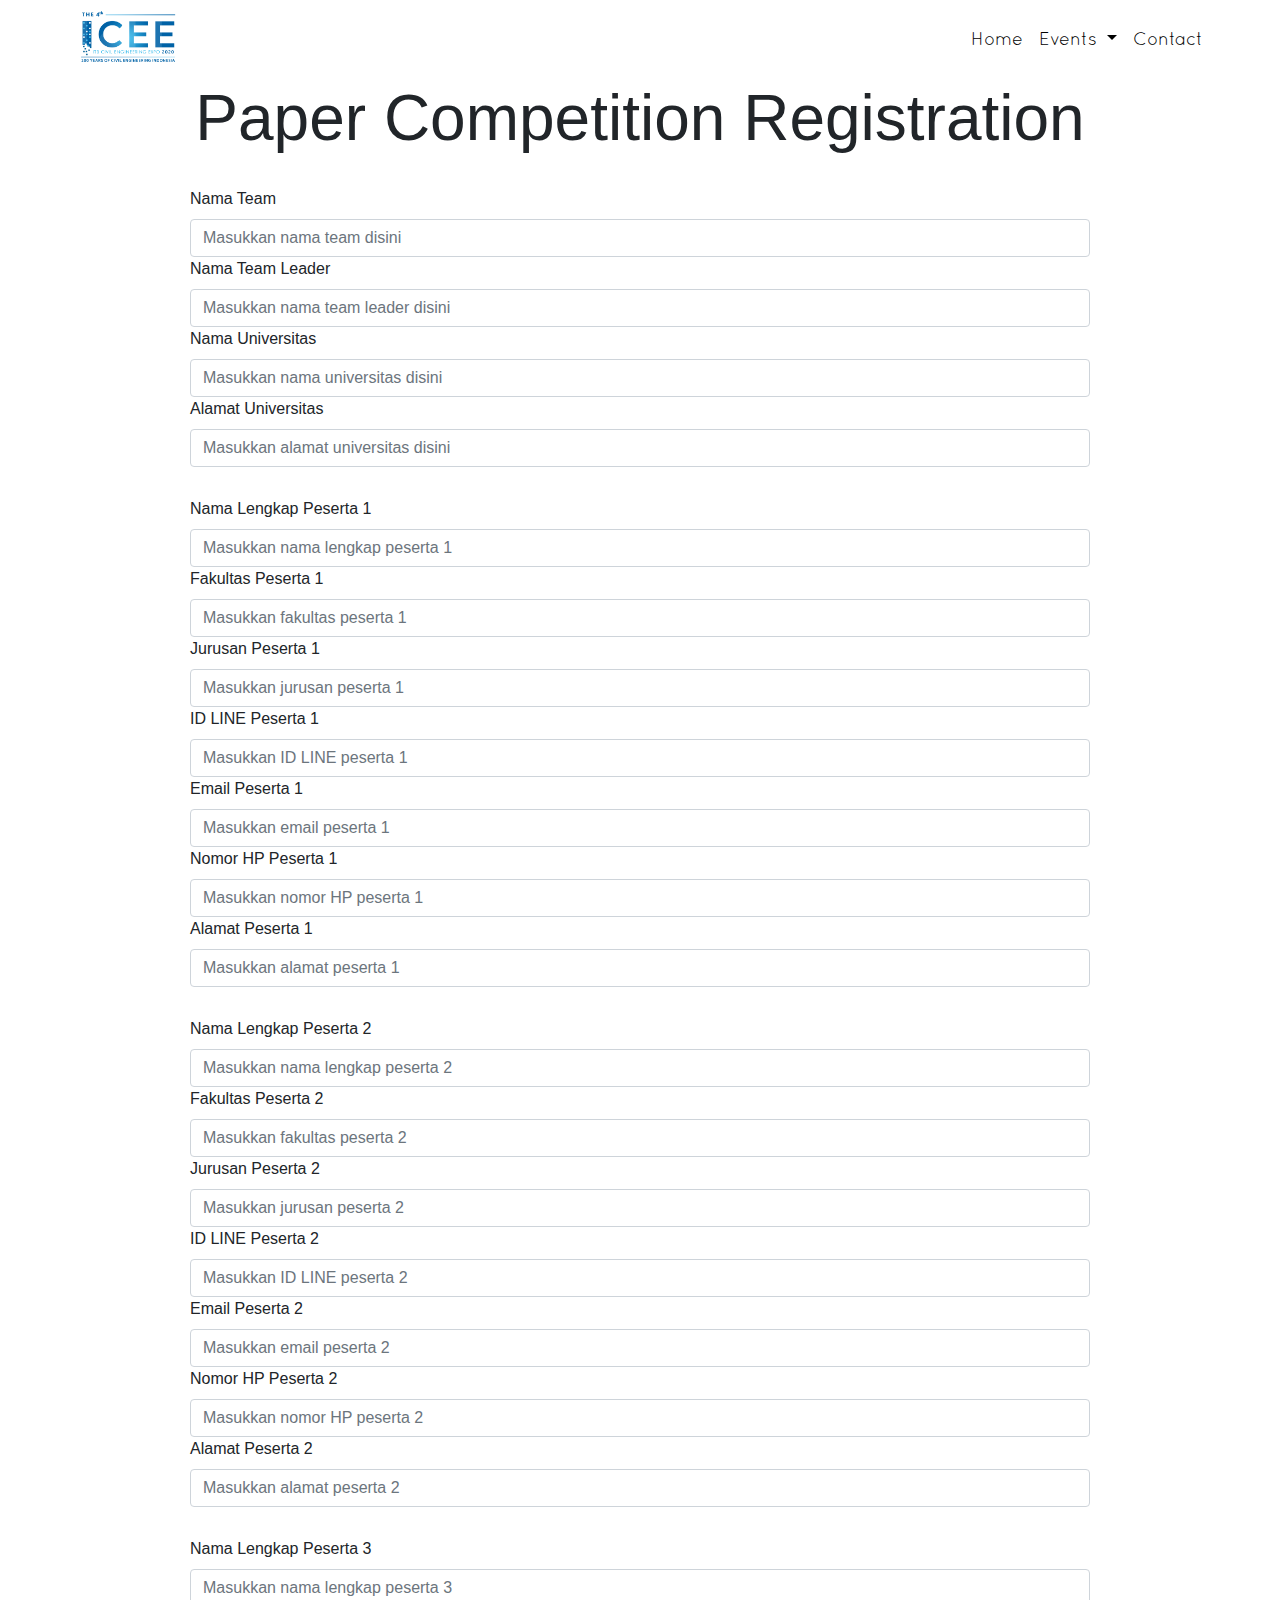
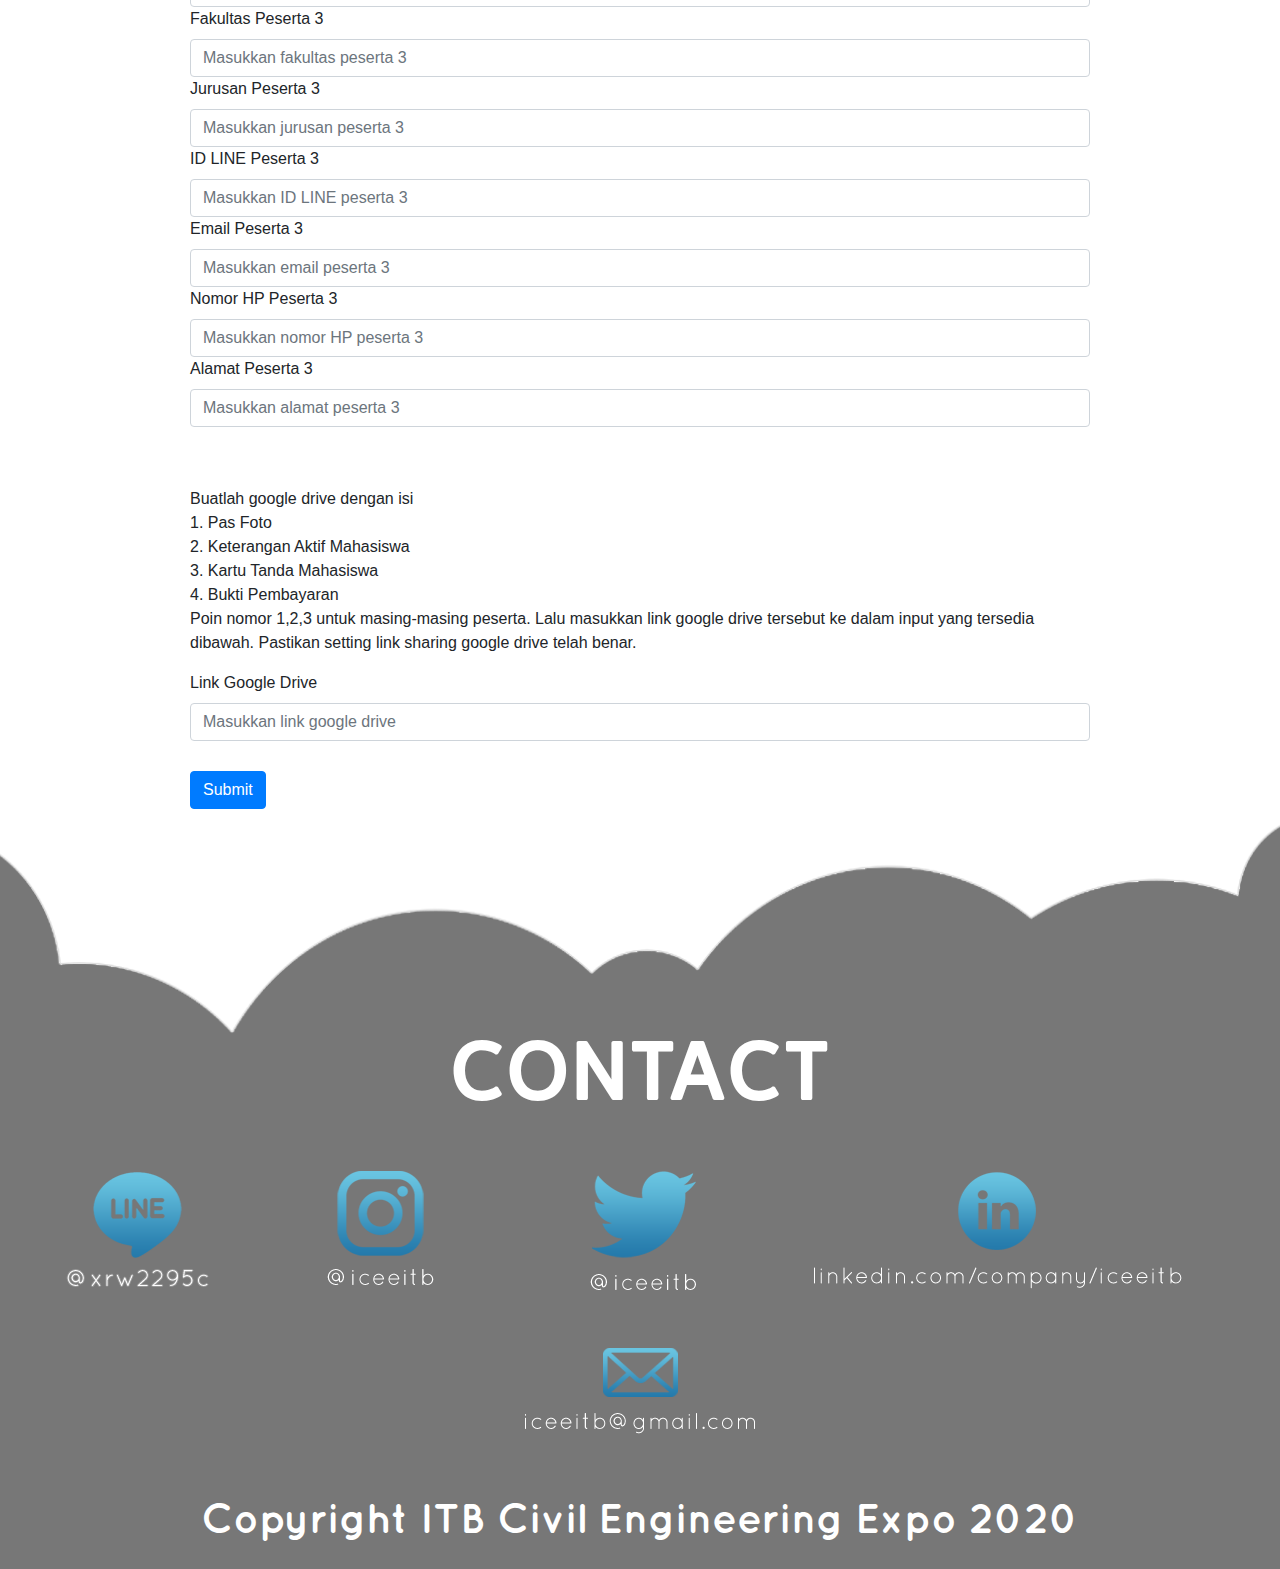
<file: register-paper.html>
<!DOCTYPE html>
<html lang="en">
<head>
    <meta charset="UTF-8">
    <meta name="viewport" content="width=device-width, initial-scale=1, shrink-to-fit=no">
    <title>Register Paper Competition</title>
    <link rel="apple-touch-icon" sizes="180x180" href="apple-touch-icon.png">
    <link rel="icon" type="image/png" sizes="32x32" href="favicon-32x32.png">
    <link rel="icon" type="image/png" sizes="16x16" href="favicon-16x16.png">
    <link rel="manifest" href="site.webmanifest">
    <link rel="stylesheet" href="bootstrap/css/bootstrap.css">
    <link rel="stylesheet" href="style/main.css">
</head>
<body>

<header>
    <nav class=" fixed-top navbar navbar-expand-md navbar-light bg-white">
        <a class="navbar-brand header-logo" href="#" style="margin-left:5%;">
            <img class="img-fluid" src="img/logo-icee.png">
        </a>
        <button class="navbar-toggler" type="button" data-toggle="collapse" data-target="#navbarSupportedContent" aria-controls="navbarSupportedContent" aria-expanded="false" aria-label="Toggle navigation">
            <span class="navbar-toggler-icon"></span>
        </button>

        <div class="collapse navbar-collapse" id="navbarSupportedContent">
            <ul class="navbar-nav ml-auto" style="margin-right:5%">
                <li class="nav-item">
                    <a class="nav-link" href="index.html" id="home-nav">Home</a>
                </li>
                <li class="nav-item dropdown">
                    <a id="event-nav" class="nav-link dropdown-toggle" href="#" id="navbarDropdown" role="button" data-toggle="dropdown" aria-haspopup="true" aria-expanded="false">
                        Events
                    </a>
                    <div class="dropdown-menu" aria-labelledby="navbarDropdown">
                        <a class="dropdown-item" href="expo.html">Expo & Exhibition</a>
                        <div class="dropdown-divider"></div>
                        <a class="dropdown-item" href="seminar.html">Seminar Nasional</a>
                        <div class="dropdown-divider"></div>
                        <a class="dropdown-item" href="konferensi.html">Konferensi Mahasiswa</a>
                        <div class="dropdown-divider"></div>
                        <a class="dropdown-item" href="kompetisi.html">Kompetisi</a>
                    </div>
                </li>
                <li class="nav-item">
                    <a class="nav-link" href="#contact" id="contact-nav">Contact</a>
                </li>
            </ul>
        </div>
    </nav>
</header>

<main class="mtop">
<div class="space"></div>
<h1 class="form-title"> Paper Competition Registration </h1>
<div class="small-space"></div>
<form class="form-container" id="test-form">
    <div>
        <label>Nama Team</label>
        <input type="text" name="nama_team" class="form-control" placeholder="Masukkan nama team disini">
    </div>
    <div>
        <label>Nama Team Leader</label>
        <input type="text" name="nama_team_leader" class="form-control" placeholder="Masukkan nama team leader disini">
    </div>
    <div>
        <label>Nama Universitas</label>
        <input type="text" name="nama_universitas"class="form-control" placeholder="Masukkan nama universitas disini">
    </div>
    <div>
        <label>Alamat Universitas</label>
        <input type="text" name="alamat_universitas"class="form-control" placeholder="Masukkan alamat universitas disini">
    </div>
    <div class="small-space"></div>
    <div>
        <label>Nama Lengkap Peserta 1</label>
        <input type="text" name="nama_lengkap_p1"class="form-control" placeholder="Masukkan nama lengkap peserta 1">
    </div>
    <div>
        <label>Fakultas Peserta 1</label>
        <input type="text" name="fakultas_p1"class="form-control" placeholder="Masukkan fakultas peserta 1">
    </div>
    <div>
        <label>Jurusan Peserta 1</label>
        <input type="text" name="jurusan_p1" class="form-control" placeholder="Masukkan jurusan peserta 1">
    </div>
    <div>
        <label>ID LINE Peserta 1</label>
        <input type="text" name="id_line_p1"class="form-control" placeholder="Masukkan ID LINE peserta 1">
    </div>
    <div>
        <label>Email Peserta 1</label>
        <input type="text" name="email_p1" class="form-control" placeholder="Masukkan email peserta 1">
    </div>
    <div>
        <label>Nomor HP Peserta 1</label>
        <input type="text" name="no_hp_p1"class="form-control" placeholder="Masukkan nomor HP peserta 1">
    </div>
    <div>
        <label>Alamat Peserta 1</label>
        <input type="text" name="alamat_p1"class="form-control" placeholder="Masukkan alamat peserta 1">
    </div>
    <div class="small-space"></div>

    <div>
        <label>Nama Lengkap Peserta 2</label>
        <input type="text" name="nama_lengkap_p2"class="form-control" placeholder="Masukkan nama lengkap peserta 2">
    </div>
    <div>
        <label>Fakultas Peserta 2</label>
        <input type="text" name="fakultas_p2"class="form-control" placeholder="Masukkan fakultas peserta 2">
    </div>
    <div>
        <label>Jurusan Peserta 2</label>
        <input type="text" name="jurusan_p2" class="form-control" placeholder="Masukkan jurusan peserta 2">
    </div>
    <div>
        <label>ID LINE Peserta 2</label>
        <input type="text" name="id_line_p2"class="form-control" placeholder="Masukkan ID LINE peserta 2">
    </div>
    <div>
        <label>Email Peserta 2</label>
        <input type="text" name="email_p2" class="form-control" placeholder="Masukkan email peserta 2">
    </div>
    <div>
        <label>Nomor HP Peserta 2</label>
        <input type="text" name="no_hp_p2"class="form-control" placeholder="Masukkan nomor HP peserta 2">
    </div>
    <div>
        <label>Alamat Peserta 2</label>
        <input type="text" name="alamat_p2"class="form-control" placeholder="Masukkan alamat peserta 2">
    </div>
    <div class="small-space"></div>
    <div>
        <label>Nama Lengkap Peserta 3</label>
        <input type="text" name="nama_lengkap_p3"class="form-control" placeholder="Masukkan nama lengkap peserta 3">
    </div>
    <div>
        <label>Fakultas Peserta 3</label>
        <input type="text" name="fakultas_p3"class="form-control" placeholder="Masukkan fakultas peserta 3">
    </div>
    <div>
        <label>Jurusan Peserta 3</label>
        <input type="text" name="jurusan_p3" class="form-control" placeholder="Masukkan jurusan peserta 3">
    </div>
    <div>
        <label>ID LINE Peserta 3</label>
        <input type="text" name="id_line_p3"class="form-control" placeholder="Masukkan ID LINE peserta 3">
    </div>
    <div>
        <label>Email Peserta 3</label>
        <input type="text" name="email_p3" class="form-control" placeholder="Masukkan email peserta 3">
    </div>
    <div>
        <label>Nomor HP Peserta 3</label>
        <input type="text" name="no_hp_p3"class="form-control" placeholder="Masukkan nomor HP peserta 3">
    </div>
    <div>
        <label>Alamat Peserta 3</label>
        <input type="text" name="alamat_p3"class="form-control" placeholder="Masukkan alamat peserta 3">
    </div>
    <div class="space"></div>
    <div>
        <p class="gdrive-exp">Buatlah google drive dengan isi<br>
            1. Pas Foto<br>
            2. Keterangan Aktif Mahasiswa<br>
            3. Kartu Tanda Mahasiswa<br>
            4. Bukti Pembayaran<br>
            Poin nomor 1,2,3 untuk masing-masing peserta. Lalu masukkan link google drive tersebut ke dalam input yang tersedia dibawah. Pastikan
            setting link sharing google drive telah benar.
        </p>
    </div>
    <div>
        <label>Link Google Drive</label>
        <input type="text" name="link_google_drive" class="form-control" placeholder="Masukkan link google drive">
    </div>



    <!--
    <div class="form-group">
        <label>Nama Lengkap Peserta</label>
        <input type="text" name="nama-lengkap-p1" class="form-control" aria-describedby="emailHelp" placeholder="Masukkan nama team disini">
    </div>
    <div class="form-group">
        <label>Fakultas</label>
        <input type="text" name="fakultas-p1" class="form-control" aria-describedby="emailHelp" placeholder="Masukkan nama team disini">
    </div>
    <div class="form-group">
        <label>Jurusan</label>
        <input type="text" name="jurusan-p1" class="form-control" aria-describedby="emailHelp" placeholder="Masukkan nama team disini">
    </div>
    <div class="form-group">
        <label>ID LINE</label>
        <input type="text" name="id-line-p1" class="form-control" aria-describedby="emailHelp" placeholder="Masukkan nama team disini">
    </div>
    <div class="form-group">
        <label>Email</label>
        <input type="email" name="email-p1" class="form-control" aria-describedby="emailHelp" placeholder="Masukkan nama team disini">
    </div>
    <div class="form-group">
        <label>Nomor HP</label>
        <input type="text" name="nomor-hp-p1" class="form-control" aria-describedby="emailHelp" placeholder="Masukkan nama team disini">
    </div>
    <div class="form-group">
        <label>Alamat Peserta</label>
        <input type="text" name="alamat-p1" class="form-control" aria-describedby="emailHelp" placeholder="Masukkan nama team disini">
    </div>
    <div class="form-group">
        <label>Kartu Tanda Mahasiswa</label>
        <input type="file" name="ktm-p1" class="form-control-file">
    </div>
    <div class="form-group">
        <label>Keterangan Aktif Mahasiswa</label>
        <input type="file" name="kam-p1" class="form-control-file">
    </div>
    <div class="form-group">
        <label>Pas Foto</label>
        <input type="file" name="pas-foto-p1" class="form-control-file">
    </div>


    <div class="small-space"></div>
    <div class="form-group">
        <label>Nama Lengkap Peserta</label>
        <input type="text" name="nama-lengkap-p2" class="form-control" aria-describedby="emailHelp" placeholder="Masukkan nama team disini">
    </div>
    <div class="form-group">
        <label>Fakultas</label>
        <input type="text" name="fakultas-p2" class="form-control" aria-describedby="emailHelp" placeholder="Masukkan nama team disini">
    </div>
    <div class="form-group">
        <label>Jurusan</label>
        <input type="text" name="jurusan-p2" class="form-control" aria-describedby="emailHelp" placeholder="Masukkan nama team disini">
    </div>
    <div class="form-group">
        <label>ID LINE</label>
        <input type="text" name="id-line-p2" class="form-control" aria-describedby="emailHelp" placeholder="Masukkan nama team disini">
    </div>
    <div class="form-group">
        <label>Email</label>
        <input type="email" name="email-p2" class="form-control" aria-describedby="emailHelp" placeholder="Masukkan nama team disini">
    </div>
    <div class="form-group">
        <label>Nomor HP</label>
        <input type="text" name="nomor-hp-p2" class="form-control" aria-describedby="emailHelp" placeholder="Masukkan nama team disini">
    </div>
    <div class="form-group">
        <label>Alamat Peserta</label>
        <input type="text" name="alamat-p2" class="form-control" aria-describedby="emailHelp" placeholder="Masukkan nama team disini">
    </div>
    <div class="form-group">
        <label>Kartu Tanda Mahasiswa</label>
        <input type="file" name="ktm-p2" class="form-control-file">
    </div>
    <div class="form-group">
        <label>Keterangan Aktif Mahasiswa</label>
        <input type="file" name="kam-p2" class="form-control-file">
    </div>
    <div class="form-group">
        <label>Pas Foto</label>
        <input type="file" name="pas-foto-p2" class="form-control-file">
    </div>

    <div class="small-space"></div>
    <div class="form-group">
        <label>Nama Lengkap Peserta</label>
        <input type="text" name="nama-lengkap-p3" class="form-control" aria-describedby="emailHelp" placeholder="Masukkan nama team disini">
    </div>
    <div class="form-group">
        <label>Fakultas</label>
        <input type="text" name="fakultas-p3" class="form-control" aria-describedby="emailHelp" placeholder="Masukkan nama team disini">
    </div>
    <div class="form-group">
        <label>Jurusan</label>
        <input type="text" name="jurusan-p3" class="form-control" aria-describedby="emailHelp" placeholder="Masukkan nama team disini">
    </div>
    <div class="form-group">
        <label>ID LINE</label>
        <input type="text" name="id-line-p3" class="form-control" aria-describedby="emailHelp" placeholder="Masukkan nama team disini">
    </div>
    <div class="form-group">
        <label>Email</label>
        <input type="email" name="email-p3" class="form-control" aria-describedby="emailHelp" placeholder="Masukkan nama team disini">
    </div>
    <div class="form-group">
        <label>Nomor HP</label>
        <input type="text" name="nomor-hp-p3" class="form-control" aria-describedby="emailHelp" placeholder="Masukkan nama team disini">
    </div>
    <div class="form-group">
        <label>Alamat Peserta</label>
        <input type="text" name="alamat-p3" class="form-control" aria-describedby="emailHelp" placeholder="Masukkan nama team disini">
    </div>
    <!--
        <div class="form-group">
            <label>Kartu Tanda Mahasiswa</label>
            <input type="file" name="ktm-p3" class="form-control-file">
        </div>
        <div class="form-group">
            <label>Keterangan Aktif Mahasiswa</label>
            <input type="file" name="kam-p3" class="form-control-file">
        </div>
        <div class="form-group">
            <label>Pas Foto</label>
            <input type="file" name="pas-foto-p3" class="form-control-file">
        </div>
    -->
    <!--
    <div class="form-group">
        <label>Bukti Pembayaran</label>
        <input type="file" name="bukti-pembayaran" class="form-control-file">
    </div>
    -->


<div class="small-space"></div>
    <div>
        <button type="submit" id="submit-form" class="submit-button btn btn-primary">Submit</button>
    </div>
</form>



    <section id="contact" class="contact scroll-animation">
        <div class="container-fluid bg-container">
            <img class="img-fluid-2 bg-img" src="img/contact-black-bg.png">

            <div class=" container-fluid content-container">
                <div class="row justify-content-center contact-title" style="margin-bottom:20px;">
                    <p> CONTACT </p>
                </div>
                <div class="row justify-content-center mbot">
                    <div class="col-2" style="margin-right:50px;">
                        <a href="https://line.me/R/ti/p/%40xrw2295c">
                            <img class=" contact-img img-fluid" src="img/line.png">
                        </a>

                    </div>
                    <div class="col-2" style="margin-right:50px;">
                        <a href="https://www.instagram.com/iceeitb">
                            <img  class=" contact-img img-fluid" src="img/ig.png">
                        </a>
                    </div>
                    <div class="col-2">
                        <a href="https://twitter.com/iceeitb">
                            <img  class="contact-img img-fluid" src="img/twitter.png">
                        </a>
                    </div>
                    <div class="col-4">
                        <a href="https://www.linkedin.com/company/iceeitb">
                            <img  class="contact-img-in img-fluid" src="img/Untitled-3.png">
                        </a>
                    </div>
                </div>
                <div class="row justify-content-center mbot" >
                    <a href="https://mail.google.com/mail/u/0/?view=cm&fs=1&to=iceeitb@gmail.com&tf=1">
                        <img  class="contact-img-mail img-fluid" src="img/mail.png">
                    </a>
                </div>
                <div class="row justify-content-center copyright-title">
                    <p> Copyright ITB Civil Engineering Expo 2020 </p>
                </div>
            </div>
        </div>

    </section>
</main>
<!-- Bootstrap JS -->
<script src="https://code.jquery.com/jquery-3.3.1.slim.min.js" integrity="sha384-q8i/X+965DzO0rT7abK41JStQIAqVgRVzpbzo5smXKp4YfRvH+8abtTE1Pi6jizo" crossorigin="anonymous"></script>
<script src="https://cdnjs.cloudflare.com/ajax/libs/popper.js/1.14.3/umd/popper.min.js" integrity="sha384-ZMP7rVo3mIykV+2+9J3UJ46jBk0WLaUAdn689aCwoqbBJiSnjAK/l8WvCWPIPm49" crossorigin="anonymous"></script>
<script src="https://stackpath.bootstrapcdn.com/bootstrap/4.1.3/js/bootstrap.min.js" integrity="sha384-ChfqqxuZUCnJSK3+MXmPNIyE6ZbWh2IMqE241rYiqJxyMiZ6OW/JmZQ5stwEULTy" crossorigin="anonymous"></script>
<script src="script/scroll-animation-two.js"></script>
<script src="https://stackpath.bootstrapcdn.com/bootstrap/4.1.3/js/bootstrap.min.js" integrity="sha384-ChfqqxuZUCnJSK3+MXmPNIyE6ZbWh2IMqE241rYiqJxyMiZ6OW/JmZQ5stwEULTy" crossorigin="anonymous"></script>

    <script
            src="https://code.jquery.com/jquery-3.4.1.js"
            integrity="sha256-WpOohJOqMqqyKL9FccASB9O0KwACQJpFTUBLTYOVvVU="
            crossorigin="anonymous"></script>

    <script src="script/serialize.js"></script>
<script>
    var $form = $('form#test-form'),
    url = 'https://script.google.com/macros/s/AKfycbz1AjiQgBSCWDK2waoSSjn16wLW1oUDTb6snd7XGmjWYCDi84by/exec'

$('#submit-form').on('click', function(e) {
    e.preventDefault();
    var jqxhr = $.ajax({
        url: url,
        method: "GET",
        dataType: "json",
        data: $form.serializeObject()
    })
    window.alert('Registrasi Berhasil')
    window.location.href = "index.html";
})
</script>
</body>
</html>
</file>
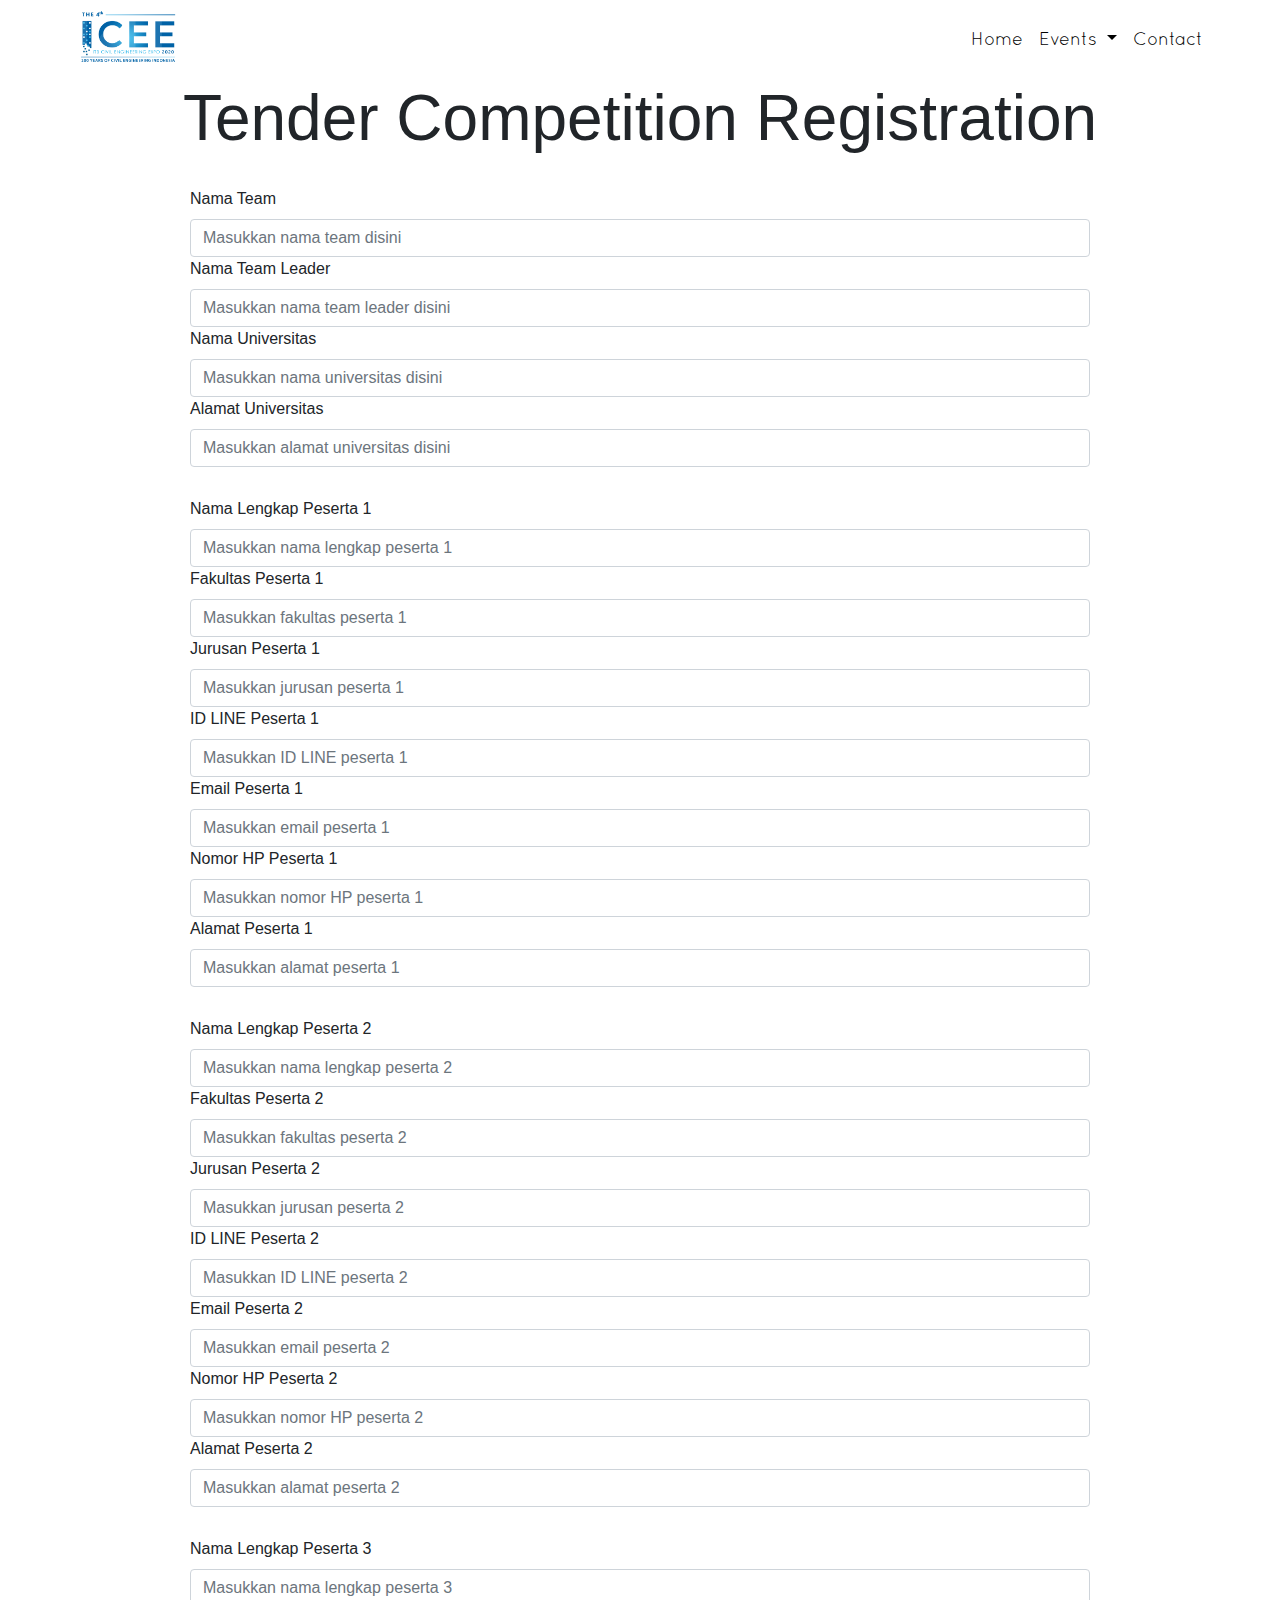
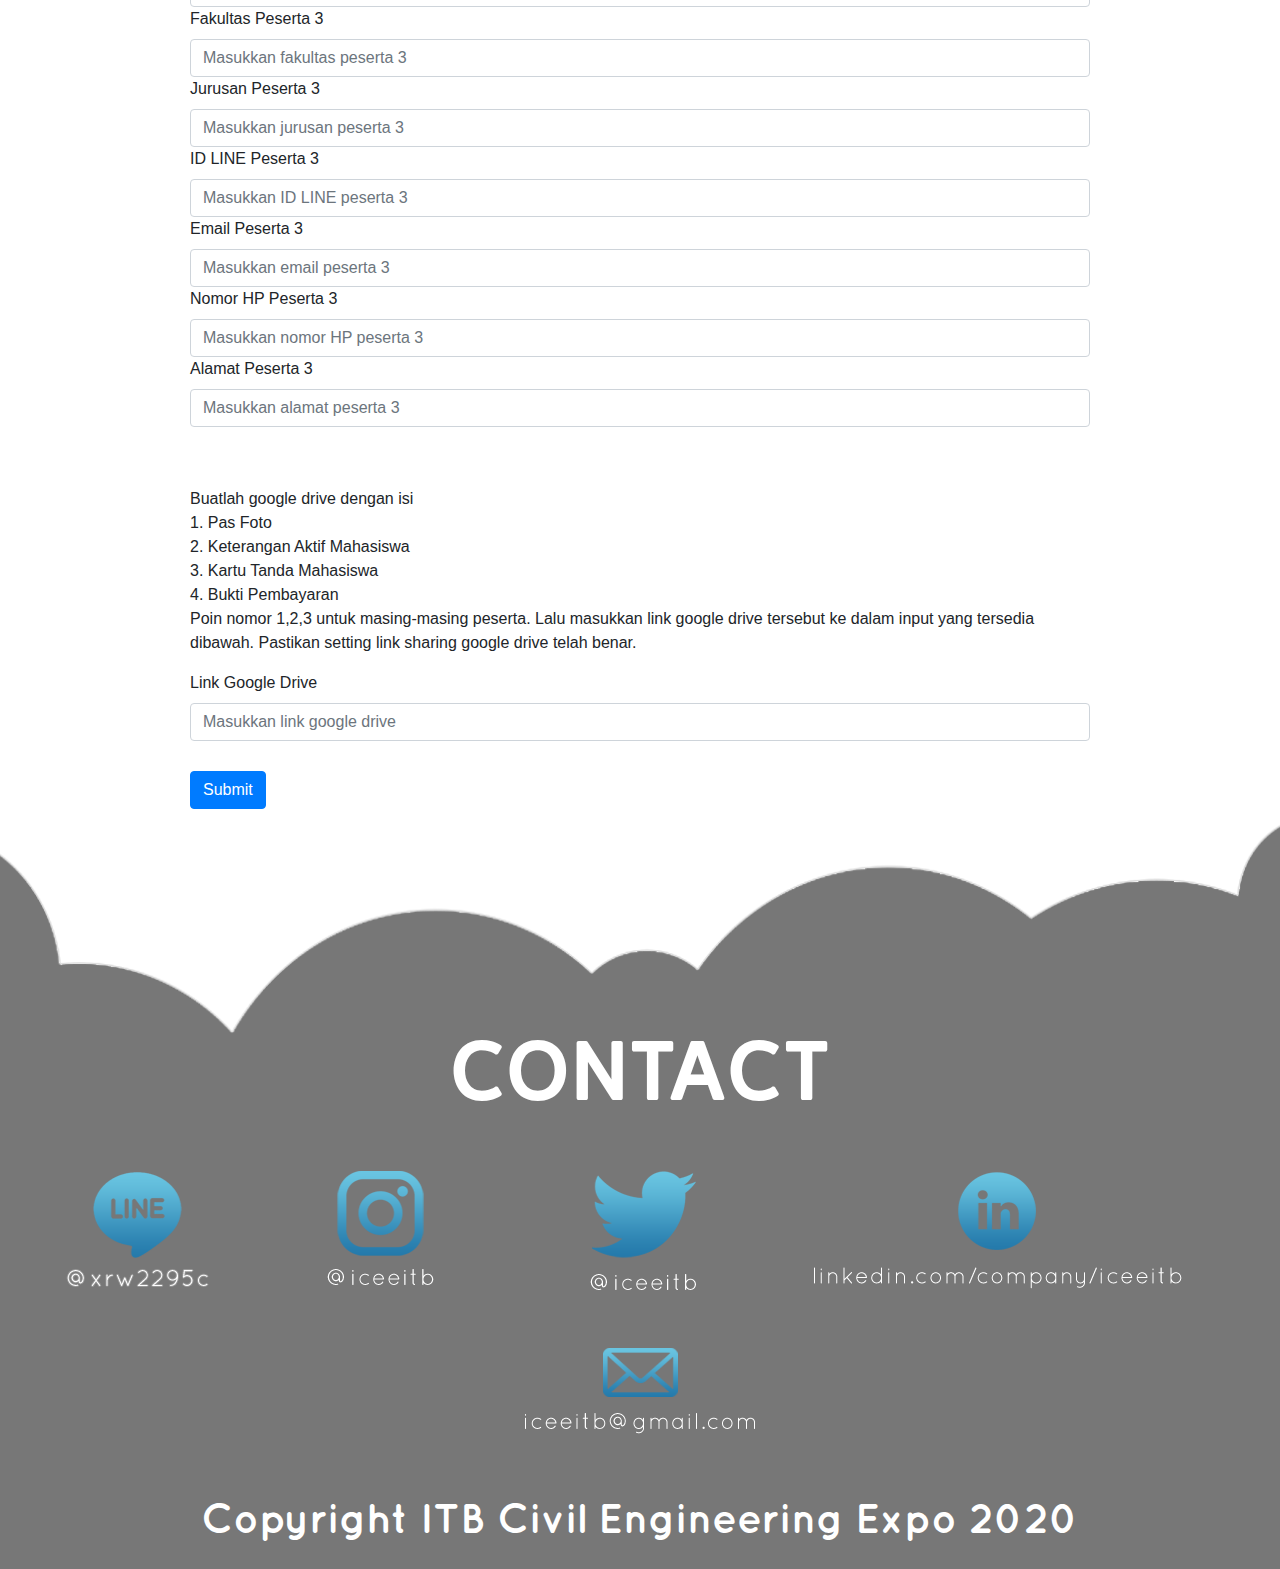
<file: register-tender.html>
<!DOCTYPE html>
<html lang="en">
<head>
    <meta charset="UTF-8">
    <meta name="viewport" content="width=device-width, initial-scale=1, shrink-to-fit=no">
    <title>Register Tender Competition</title>
    <link rel="apple-touch-icon" sizes="180x180" href="apple-touch-icon.png">
    <link rel="icon" type="image/png" sizes="32x32" href="favicon-32x32.png">
    <link rel="icon" type="image/png" sizes="16x16" href="favicon-16x16.png">
    <link rel="manifest" href="site.webmanifest">
    <link rel="stylesheet" href="bootstrap/css/bootstrap.css">
    <link rel="stylesheet" href="style/main.css">
</head>
<body>

<header>
    <nav class=" fixed-top navbar navbar-expand-md navbar-light bg-white">
        <a class="navbar-brand header-logo" href="#" style="margin-left:5%;">
            <img class="img-fluid" src="img/logo-icee.png">
        </a>
        <button class="navbar-toggler" type="button" data-toggle="collapse" data-target="#navbarSupportedContent" aria-controls="navbarSupportedContent" aria-expanded="false" aria-label="Toggle navigation">
            <span class="navbar-toggler-icon"></span>
        </button>

        <div class="collapse navbar-collapse" id="navbarSupportedContent">
            <ul class="navbar-nav ml-auto" style="margin-right:5%">
                <li class="nav-item">
                    <a class="nav-link" href="index.html" id="home-nav">Home</a>
                </li>
                <li class="nav-item dropdown">
                    <a id="event-nav" class="nav-link dropdown-toggle" href="#" id="navbarDropdown" role="button" data-toggle="dropdown" aria-haspopup="true" aria-expanded="false">
                        Events
                    </a>
                    <div class="dropdown-menu" aria-labelledby="navbarDropdown">
                        <a class="dropdown-item" href="expo.html">Expo & Exhibition</a>
                        <div class="dropdown-divider"></div>
                        <a class="dropdown-item" href="seminar.html">Seminar Nasional</a>
                        <div class="dropdown-divider"></div>
                        <a class="dropdown-item" href="konferensi.html">Konferensi Mahasiswa</a>
                        <div class="dropdown-divider"></div>
                        <a class="dropdown-item" href="kompetisi.html">Kompetisi</a>
                    </div>
                </li>
                <li class="nav-item">
                    <a class="nav-link" href="#contact" id="contact-nav">Contact</a>
                </li>
            </ul>
        </div>
    </nav>
</header>

<main class="mtop">
<div class="space"></div>
<h1 class="form-title"> Tender Competition Registration </h1>
<div class="small-space"></div>
<form class="form-container" id="test-form">
    <div>
        <label>Nama Team</label>
        <input type="text" name="nama_team" class="form-control" placeholder="Masukkan nama team disini">
    </div>
    <div>
        <label>Nama Team Leader</label>
        <input type="text" name="nama_team_leader" class="form-control" placeholder="Masukkan nama team leader disini">
    </div>
    <div>
        <label>Nama Universitas</label>
        <input type="text" name="nama_universitas"class="form-control" placeholder="Masukkan nama universitas disini">
    </div>
    <div>
        <label>Alamat Universitas</label>
        <input type="text" name="alamat_universitas"class="form-control" placeholder="Masukkan alamat universitas disini">
    </div>
    <div class="small-space"></div>
    <div>
        <label>Nama Lengkap Peserta 1</label>
        <input type="text" name="nama_lengkap_p1"class="form-control" placeholder="Masukkan nama lengkap peserta 1">
    </div>
    <div>
        <label>Fakultas Peserta 1</label>
        <input type="text" name="fakultas_p1"class="form-control" placeholder="Masukkan fakultas peserta 1">
    </div>
    <div>
        <label>Jurusan Peserta 1</label>
        <input type="text" name="jurusan_p1" class="form-control" placeholder="Masukkan jurusan peserta 1">
    </div>
    <div>
        <label>ID LINE Peserta 1</label>
        <input type="text" name="id_line_p1"class="form-control" placeholder="Masukkan ID LINE peserta 1">
    </div>
    <div>
        <label>Email Peserta 1</label>
        <input type="text" name="email_p1" class="form-control" placeholder="Masukkan email peserta 1">
    </div>
    <div>
        <label>Nomor HP Peserta 1</label>
        <input type="text" name="no_hp_p1"class="form-control" placeholder="Masukkan nomor HP peserta 1">
    </div>
    <div>
        <label>Alamat Peserta 1</label>
        <input type="text" name="alamat_p1"class="form-control" placeholder="Masukkan alamat peserta 1">
    </div>
    <div class="small-space"></div>

    <div>
        <label>Nama Lengkap Peserta 2</label>
        <input type="text" name="nama_lengkap_p2"class="form-control" placeholder="Masukkan nama lengkap peserta 2">
    </div>
    <div>
        <label>Fakultas Peserta 2</label>
        <input type="text" name="fakultas_p2"class="form-control" placeholder="Masukkan fakultas peserta 2">
    </div>
    <div>
        <label>Jurusan Peserta 2</label>
        <input type="text" name="jurusan_p2" class="form-control" placeholder="Masukkan jurusan peserta 2">
    </div>
    <div>
        <label>ID LINE Peserta 2</label>
        <input type="text" name="id_line_p2"class="form-control" placeholder="Masukkan ID LINE peserta 2">
    </div>
    <div>
        <label>Email Peserta 2</label>
        <input type="text" name="email_p2" class="form-control" placeholder="Masukkan email peserta 2">
    </div>
    <div>
        <label>Nomor HP Peserta 2</label>
        <input type="text" name="no_hp_p2"class="form-control" placeholder="Masukkan nomor HP peserta 2">
    </div>
    <div>
        <label>Alamat Peserta 2</label>
        <input type="text" name="alamat_p2"class="form-control" placeholder="Masukkan alamat peserta 2">
    </div>
    <div class="small-space"></div>
    <div>
        <label>Nama Lengkap Peserta 3</label>
        <input type="text" name="nama_lengkap_p3"class="form-control" placeholder="Masukkan nama lengkap peserta 3">
    </div>
    <div>
        <label>Fakultas Peserta 3</label>
        <input type="text" name="fakultas_p3"class="form-control" placeholder="Masukkan fakultas peserta 3">
    </div>
    <div>
        <label>Jurusan Peserta 3</label>
        <input type="text" name="jurusan_p3" class="form-control" placeholder="Masukkan jurusan peserta 3">
    </div>
    <div>
        <label>ID LINE Peserta 3</label>
        <input type="text" name="id_line_p3"class="form-control" placeholder="Masukkan ID LINE peserta 3">
    </div>
    <div>
        <label>Email Peserta 3</label>
        <input type="text" name="email_p3" class="form-control" placeholder="Masukkan email peserta 3">
    </div>
    <div>
        <label>Nomor HP Peserta 3</label>
        <input type="text" name="no_hp_p3"class="form-control" placeholder="Masukkan nomor HP peserta 3">
    </div>
    <div>
        <label>Alamat Peserta 3</label>
        <input type="text" name="alamat_p3"class="form-control" placeholder="Masukkan alamat peserta 3">
    </div>
    <div class="space"></div>
    <div>
        <p class="gdrive-exp">Buatlah google drive dengan isi<br>
            1. Pas Foto<br>
            2. Keterangan Aktif Mahasiswa<br>
            3. Kartu Tanda Mahasiswa<br>
            4. Bukti Pembayaran<br>
            Poin nomor 1,2,3 untuk masing-masing peserta. Lalu masukkan link google drive tersebut ke dalam input yang tersedia dibawah. Pastikan
            setting link sharing google drive telah benar.
        </p>
    </div>
    <div>
        <label>Link Google Drive</label>
        <input type="text" name="link_google_drive"class="form-control" placeholder="Masukkan link google drive">
    </div>



    <!--
    <div class="form-group">
        <label>Nama Lengkap Peserta</label>
        <input type="text" name="nama-lengkap-p1" class="form-control" aria-describedby="emailHelp" placeholder="Masukkan nama team disini">
    </div>
    <div class="form-group">
        <label>Fakultas</label>
        <input type="text" name="fakultas-p1" class="form-control" aria-describedby="emailHelp" placeholder="Masukkan nama team disini">
    </div>
    <div class="form-group">
        <label>Jurusan</label>
        <input type="text" name="jurusan-p1" class="form-control" aria-describedby="emailHelp" placeholder="Masukkan nama team disini">
    </div>
    <div class="form-group">
        <label>ID LINE</label>
        <input type="text" name="id-line-p1" class="form-control" aria-describedby="emailHelp" placeholder="Masukkan nama team disini">
    </div>
    <div class="form-group">
        <label>Email</label>
        <input type="email" name="email-p1" class="form-control" aria-describedby="emailHelp" placeholder="Masukkan nama team disini">
    </div>
    <div class="form-group">
        <label>Nomor HP</label>
        <input type="text" name="nomor-hp-p1" class="form-control" aria-describedby="emailHelp" placeholder="Masukkan nama team disini">
    </div>
    <div class="form-group">
        <label>Alamat Peserta</label>
        <input type="text" name="alamat-p1" class="form-control" aria-describedby="emailHelp" placeholder="Masukkan nama team disini">
    </div>
    <div class="form-group">
        <label>Kartu Tanda Mahasiswa</label>
        <input type="file" name="ktm-p1" class="form-control-file">
    </div>
    <div class="form-group">
        <label>Keterangan Aktif Mahasiswa</label>
        <input type="file" name="kam-p1" class="form-control-file">
    </div>
    <div class="form-group">
        <label>Pas Foto</label>
        <input type="file" name="pas-foto-p1" class="form-control-file">
    </div>


    <div class="small-space"></div>
    <div class="form-group">
        <label>Nama Lengkap Peserta</label>
        <input type="text" name="nama-lengkap-p2" class="form-control" aria-describedby="emailHelp" placeholder="Masukkan nama team disini">
    </div>
    <div class="form-group">
        <label>Fakultas</label>
        <input type="text" name="fakultas-p2" class="form-control" aria-describedby="emailHelp" placeholder="Masukkan nama team disini">
    </div>
    <div class="form-group">
        <label>Jurusan</label>
        <input type="text" name="jurusan-p2" class="form-control" aria-describedby="emailHelp" placeholder="Masukkan nama team disini">
    </div>
    <div class="form-group">
        <label>ID LINE</label>
        <input type="text" name="id-line-p2" class="form-control" aria-describedby="emailHelp" placeholder="Masukkan nama team disini">
    </div>
    <div class="form-group">
        <label>Email</label>
        <input type="email" name="email-p2" class="form-control" aria-describedby="emailHelp" placeholder="Masukkan nama team disini">
    </div>
    <div class="form-group">
        <label>Nomor HP</label>
        <input type="text" name="nomor-hp-p2" class="form-control" aria-describedby="emailHelp" placeholder="Masukkan nama team disini">
    </div>
    <div class="form-group">
        <label>Alamat Peserta</label>
        <input type="text" name="alamat-p2" class="form-control" aria-describedby="emailHelp" placeholder="Masukkan nama team disini">
    </div>
    <div class="form-group">
        <label>Kartu Tanda Mahasiswa</label>
        <input type="file" name="ktm-p2" class="form-control-file">
    </div>
    <div class="form-group">
        <label>Keterangan Aktif Mahasiswa</label>
        <input type="file" name="kam-p2" class="form-control-file">
    </div>
    <div class="form-group">
        <label>Pas Foto</label>
        <input type="file" name="pas-foto-p2" class="form-control-file">
    </div>

    <div class="small-space"></div>
    <div class="form-group">
        <label>Nama Lengkap Peserta</label>
        <input type="text" name="nama-lengkap-p3" class="form-control" aria-describedby="emailHelp" placeholder="Masukkan nama team disini">
    </div>
    <div class="form-group">
        <label>Fakultas</label>
        <input type="text" name="fakultas-p3" class="form-control" aria-describedby="emailHelp" placeholder="Masukkan nama team disini">
    </div>
    <div class="form-group">
        <label>Jurusan</label>
        <input type="text" name="jurusan-p3" class="form-control" aria-describedby="emailHelp" placeholder="Masukkan nama team disini">
    </div>
    <div class="form-group">
        <label>ID LINE</label>
        <input type="text" name="id-line-p3" class="form-control" aria-describedby="emailHelp" placeholder="Masukkan nama team disini">
    </div>
    <div class="form-group">
        <label>Email</label>
        <input type="email" name="email-p3" class="form-control" aria-describedby="emailHelp" placeholder="Masukkan nama team disini">
    </div>
    <div class="form-group">
        <label>Nomor HP</label>
        <input type="text" name="nomor-hp-p3" class="form-control" aria-describedby="emailHelp" placeholder="Masukkan nama team disini">
    </div>
    <div class="form-group">
        <label>Alamat Peserta</label>
        <input type="text" name="alamat-p3" class="form-control" aria-describedby="emailHelp" placeholder="Masukkan nama team disini">
    </div>
    <!--
        <div class="form-group">
            <label>Kartu Tanda Mahasiswa</label>
            <input type="file" name="ktm-p3" class="form-control-file">
        </div>
        <div class="form-group">
            <label>Keterangan Aktif Mahasiswa</label>
            <input type="file" name="kam-p3" class="form-control-file">
        </div>
        <div class="form-group">
            <label>Pas Foto</label>
            <input type="file" name="pas-foto-p3" class="form-control-file">
        </div>
    -->
    <!--
    <div class="form-group">
        <label>Bukti Pembayaran</label>
        <input type="file" name="bukti-pembayaran" class="form-control-file">
    </div>
    -->


<div class="small-space"></div>
    <div>
        <button type="submit" id="submit-form" class="submit-button btn btn-primary">Submit</button>
    </div>
</form>

    <section id="contact" class="contact scroll-animation">
        <div class="container-fluid bg-container">
            <img class="img-fluid-2 bg-img" src="img/contact-black-bg.png">

            <div class=" container-fluid content-container">
                <div class="row justify-content-center contact-title" style="margin-bottom:20px;">
                    <p> CONTACT </p>
                </div>
                <div class="row justify-content-center mbot">
                    <div class="col-2" style="margin-right:50px;">
                        <a href="https://line.me/R/ti/p/%40xrw2295c">
                            <img class=" contact-img img-fluid" src="img/line.png">
                        </a>

                    </div>
                    <div class="col-2" style="margin-right:50px;">
                        <a href="https://www.instagram.com/iceeitb">
                            <img  class=" contact-img img-fluid" src="img/ig.png">
                        </a>
                    </div>
                    <div class="col-2">
                        <a href="https://twitter.com/iceeitb">
                            <img  class="contact-img img-fluid" src="img/twitter.png">
                        </a>
                    </div>
                    <div class="col-4">
                        <a href="https://www.linkedin.com/company/iceeitb">
                            <img  class="contact-img-in img-fluid" src="img/Untitled-3.png">
                        </a>
                    </div>
                </div>
                <div class="row justify-content-center mbot" >
                    <a href="https://mail.google.com/mail/u/0/?view=cm&fs=1&to=iceeitb@gmail.com&tf=1">
                        <img  class="contact-img-mail img-fluid" src="img/mail.png">
                    </a>
                </div>
                <div class="row justify-content-center copyright-title">
                    <p> Copyright ITB Civil Engineering Expo 2020 </p>
                </div>
            </div>
        </div>

    </section>

</main>
<script src="https://cdnjs.cloudflare.com/ajax/libs/popper.js/1.14.3/umd/popper.min.js" integrity="sha384-ZMP7rVo3mIykV+2+9J3UJ46jBk0WLaUAdn689aCwoqbBJiSnjAK/l8WvCWPIPm49" crossorigin="anonymous"></script>
<!-- Bootstrap JS -->
<script src="https://code.jquery.com/jquery-3.3.1.slim.min.js" integrity="sha384-q8i/X+965DzO0rT7abK41JStQIAqVgRVzpbzo5smXKp4YfRvH+8abtTE1Pi6jizo" crossorigin="anonymous"></script>
<script src="https://cdnjs.cloudflare.com/ajax/libs/popper.js/1.14.3/umd/popper.min.js" integrity="sha384-ZMP7rVo3mIykV+2+9J3UJ46jBk0WLaUAdn689aCwoqbBJiSnjAK/l8WvCWPIPm49" crossorigin="anonymous"></script>
<script src="https://stackpath.bootstrapcdn.com/bootstrap/4.1.3/js/bootstrap.min.js" integrity="sha384-ChfqqxuZUCnJSK3+MXmPNIyE6ZbWh2IMqE241rYiqJxyMiZ6OW/JmZQ5stwEULTy" crossorigin="anonymous"></script>
<script src="script/scroll-animation-two.js"></script>
    <script
            src="https://code.jquery.com/jquery-3.4.1.js"
            integrity="sha256-WpOohJOqMqqyKL9FccASB9O0KwACQJpFTUBLTYOVvVU="
            crossorigin="anonymous"></script>

    <script src="script/serialize.js"></script>
<script>
    var $form = $('form#test-form'),
    url = 'https://script.google.com/macros/s/AKfycbzU1PrMQY7o5PKxk_vbLxsmLKmka2XAvkUxM4MD3G-77Ou6_k8/exec'

$('#submit-form').on('click', function(e) {
    e.preventDefault();
    var jqxhr = $.ajax({
        url: url,
        method: "GET",
        dataType: "json",
        data: $form.serializeObject()
    })
    window.alert('Registrasi Berhasil')
    window.location.href = "index.html";
})
</script>
</body>
</html>
</file>
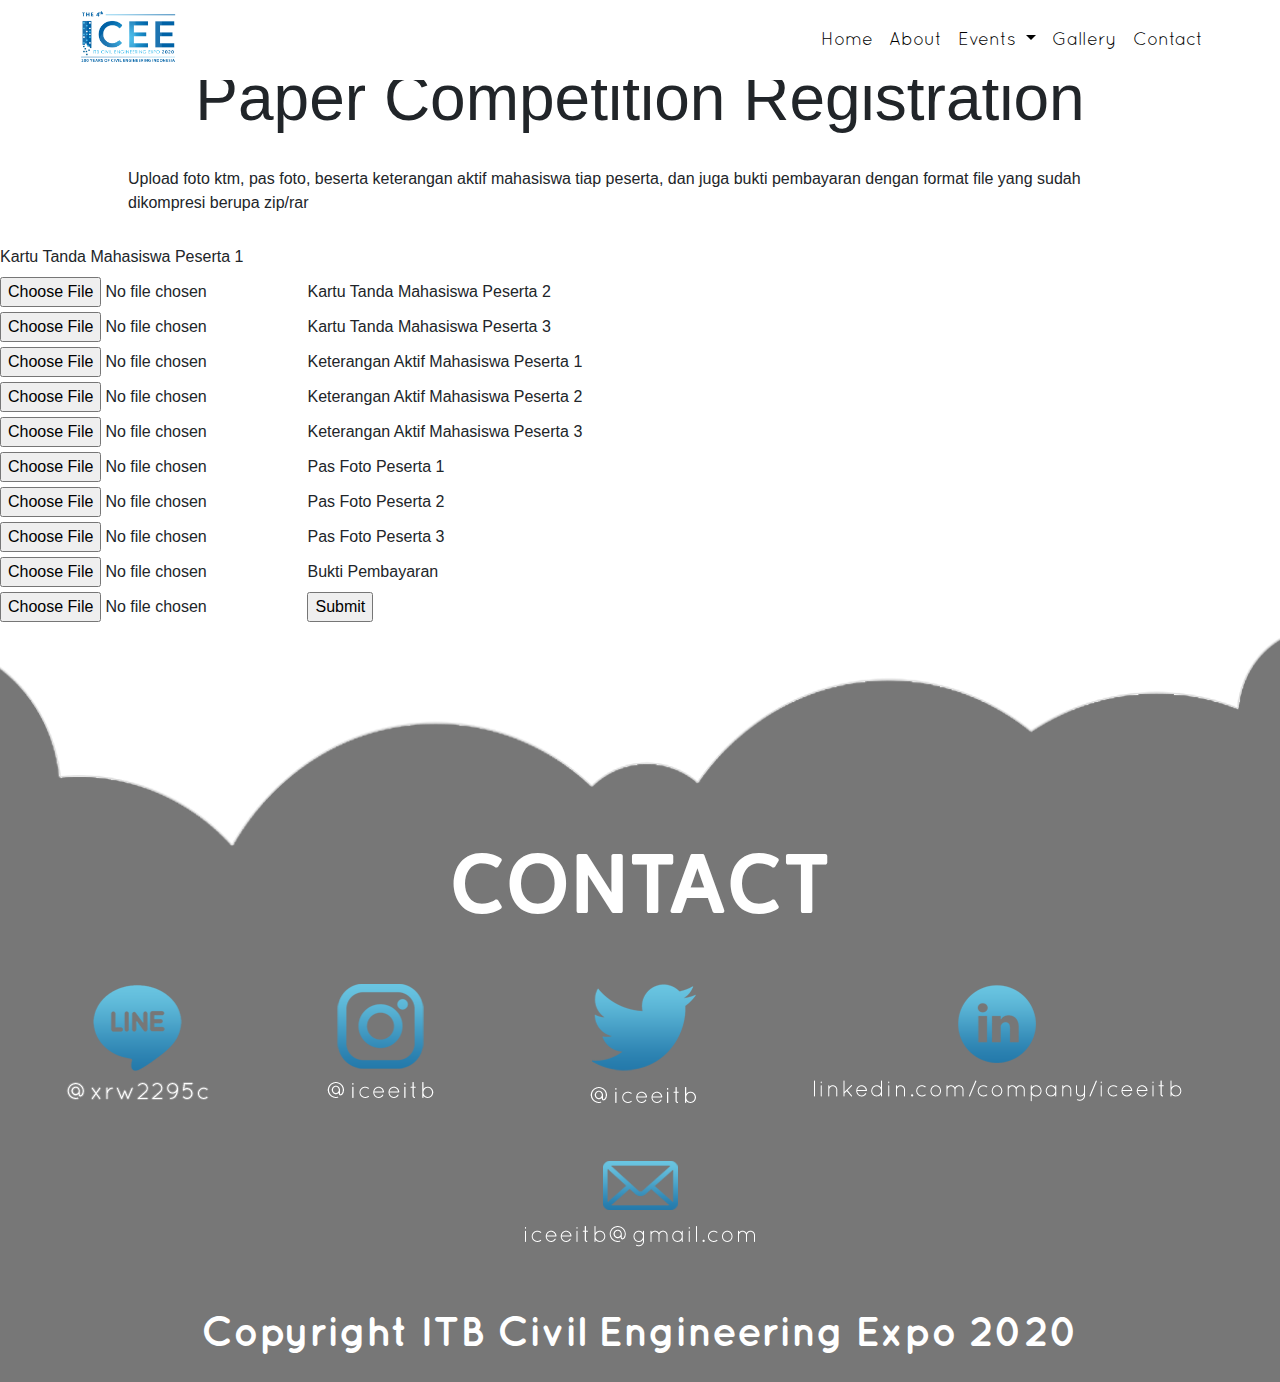
<file: register-test2.html>
<!DOCTYPE html>
<html lang="en">
<head>
    <meta charset="UTF-8">
    <meta name="viewport" content="width=device-width, initial-scale=1, shrink-to-fit=no">
    <title>Register Paper Competition</title>
    <link rel="stylesheet" href="bootstrap/css/bootstrap.css">
    <link rel="stylesheet" href="style/main.css">
</head>
<body>

<header>
    <nav class=" fixed-top navbar navbar-expand-md navbar-light bg-white">
        <a class="navbar-brand header-logo" href="#" style="margin-left:5%;">
            <img class="img-fluid" src="img/logo-icee.png">
        </a>
        <button class="navbar-toggler" type="button" data-toggle="collapse" data-target="#navbarSupportedContent" aria-controls="navbarSupportedContent" aria-expanded="false" aria-label="Toggle navigation">
            <span class="navbar-toggler-icon"></span>
        </button>

        <div class="collapse navbar-collapse" id="navbarSupportedContent">
            <ul class="navbar-nav ml-auto" style="margin-right:5%">
                <li class="nav-item">
                    <a class="nav-link" href="#" id="home-nav">Home</a>
                </li>
                <li class="nav-item">
                    <a class="nav-link" href="#about" id="about-nav">About</a>
                </li>
                <li class="nav-item dropdown">
                    <a class="nav-link dropdown-toggle" href="#" id="navbarDropdown" role="button" data-toggle="dropdown" aria-haspopup="true" aria-expanded="false">
                        Events
                    </a>
                    <div class="dropdown-menu" aria-labelledby="navbarDropdown">
                        <a class="dropdown-item" href="expo.html">Expo & Exhibition</a>
                        <div class="dropdown-divider"></div>
                        <a class="dropdown-item" href="seminar.html">Seminar Nasional</a>
                        <div class="dropdown-divider"></div>
                        <a class="dropdown-item" href="konferensi.html">Konferensi Mahasiswa</a>
                        <div class="dropdown-divider"></div>
                        <a class="dropdown-item" href="kompetisi.html">Kompetisi</a>
                    </div>
                </li>
                <li class="nav-item">
                    <a class="nav-link" href="#gallery" id="gallery-nav">Gallery</a>
                </li>
                <li class="nav-item">
                    <a class="nav-link" href="#contact" id="contact-nav">Contact</a>
                </li>
            </ul>
        </div>
    </nav>
</header>


<div class="space"></div>
<h1 class="form-title"> Paper Competition Registration </h1>
<div class="small-space"></div>
<p style="margin: 0 10%;">Upload foto ktm, pas foto, beserta keterangan aktif mahasiswa tiap peserta, dan juga bukti pembayaran dengan format file yang sudah dikompresi berupa zip/rar</p>
<div class="small-space"></div>

<form id="form_paper">

    <label>Kartu Tanda Mahasiswa Peserta 1</label>
    <div id="file1-container"></div>
    <input name="file1" id="file1" type="file">

    <label>Kartu Tanda Mahasiswa Peserta 2</label>
    <div id="file2-container"></div>
    <input name="file2" id="file2" type="file">

    <label>Kartu Tanda Mahasiswa Peserta 3</label>
    <div id="file3-container"></div>
    <input name="file3" id="file3" type="file">

    <label>Keterangan Aktif Mahasiswa Peserta 1</label>
    <div id="file4-container"></div>
    <input name="file4" id="file4" type="file">

    <label>Keterangan Aktif Mahasiswa Peserta 2</label>
    <div id="file5-container"></div>
    <input name="file5" id="file5" type="file">

    <label>Keterangan Aktif Mahasiswa Peserta 3</label>
    <div id="file6-container"></div>
    <input name="file6" id="file6" type="file">

    <label>Pas Foto Peserta 1</label>
    <div id="file7-container"></div>
    <input name="file7" id="file7" type="file">

    <label>Pas Foto Peserta 2</label>
    <div id="file8-container"></div>
    <input name="file8" id="file8" type="file">

    <label>Pas Foto Peserta 3</label>
    <div id="file9-container"></div>
    <input name="file9" id="file9" type="file">

    <label>Bukti Pembayaran</label>
    <div id="file10-container"></div>
    <input name="file10" id="file10" type="file">

    <input id="submit" type="submit">
</form>
<div id="wait-notif"></div>

<section id="contact" class="contact scroll-animation">
    <div class="container-fluid bg-container">
        <img class="img-fluid bg-img" src="img/contact-black-bg.png">

        <div class=" container-fluid content-container">
            <div class="row justify-content-center contact-title" style="margin-bottom:20px;">
                <p> CONTACT </p>
            </div>
            <div class="row justify-content-center" style="margin-bottom:50px;">
                <div class="col-2" style="margin-right:50px;">
                    <img class="img-fluid" src="img/line.png">
                </div>
                <div class="col-2" style="margin-right:50px;">
                    <img  class="img-fluid" src="img/ig.png">
                </div>
                <div class="col-2">
                    <img  class="img-fluid" src="img/twitter.png">
                </div>
                <div class="col-4">
                    <img  class="img-fluid" src="img/Untitled-3.png">
                </div>
            </div>
            <div class="row justify-content-center" style="margin-bottom:50px;">
                <img  class="img-fluid" src="img/mail.png">
            </div>
            <div class="row justify-content-center copyright-title">
                <p> Copyright ITB Civil Engineering Expo 2020 </p>
            </div>
        </div>
    </div>

</section>

    <script
            src="https://code.jquery.com/jquery-3.4.1.js"
            integrity="sha256-WpOohJOqMqqyKL9FccASB9O0KwACQJpFTUBLTYOVvVU="
            crossorigin="anonymous"></script>
    <script src="http://malsup.github.com/jquery.form.js"></script>

<script src="script/serialize.js"></script>
<script>
    $('#submit').on('click', function(e) {
        $('#form_paper').ajaxForm({
            url: 'https://script.google.com/macros/s/AKfycbz182vs0GvX4841FMDXma2yCsSPF87MmeAnpLySWv-JG8ZLKwDq/exec',
            type: 'post',
            })

        setTimeout(function() { window.alert('Registrasi Berhasil'),
        window.location.href = "index.html"; }, 10000);
        document.getElementById("wait-notif").innerHTML  = 'teste';
    })

</script>
<script>

    function handleOnChange() {
        const inputName = this.getAttribute('name');
        const file = this.files[0];
        const fr = new FileReader();
        fr.fileName = file.name;
        fr.onload = function(e) {
            html = `<input type="hidden" name="${inputName}data" value="${e.target.result.replace(/^.*,/, '')}" >`;
            html += `<input type="hidden" name="${inputName}mimetype" value="${e.target.result.match(/^.*(?=;)/)[0]}" >`;
            html += `<input type="hidden" name="${inputName}filename" value="${e.target.fileName}" >`;
            $(`#${inputName}-container`).empty().append(html);
        }
        fr.readAsDataURL(file);
    }

    $('#file1').on("change", handleOnChange);
    $('#file2').on("change", handleOnChange);
    $('#file3').on("change", handleOnChange);
    $('#file4').on("change", handleOnChange);
    $('#file5').on("change", handleOnChange);
    $('#file6').on("change", handleOnChange);
    $('#file7').on("change", handleOnChange);
    $('#file8').on("change", handleOnChange);
    $('#file9').on("change", handleOnChange);
    $('#file10').on("change", handleOnChange);
</script>
</body>
</html>
</file>
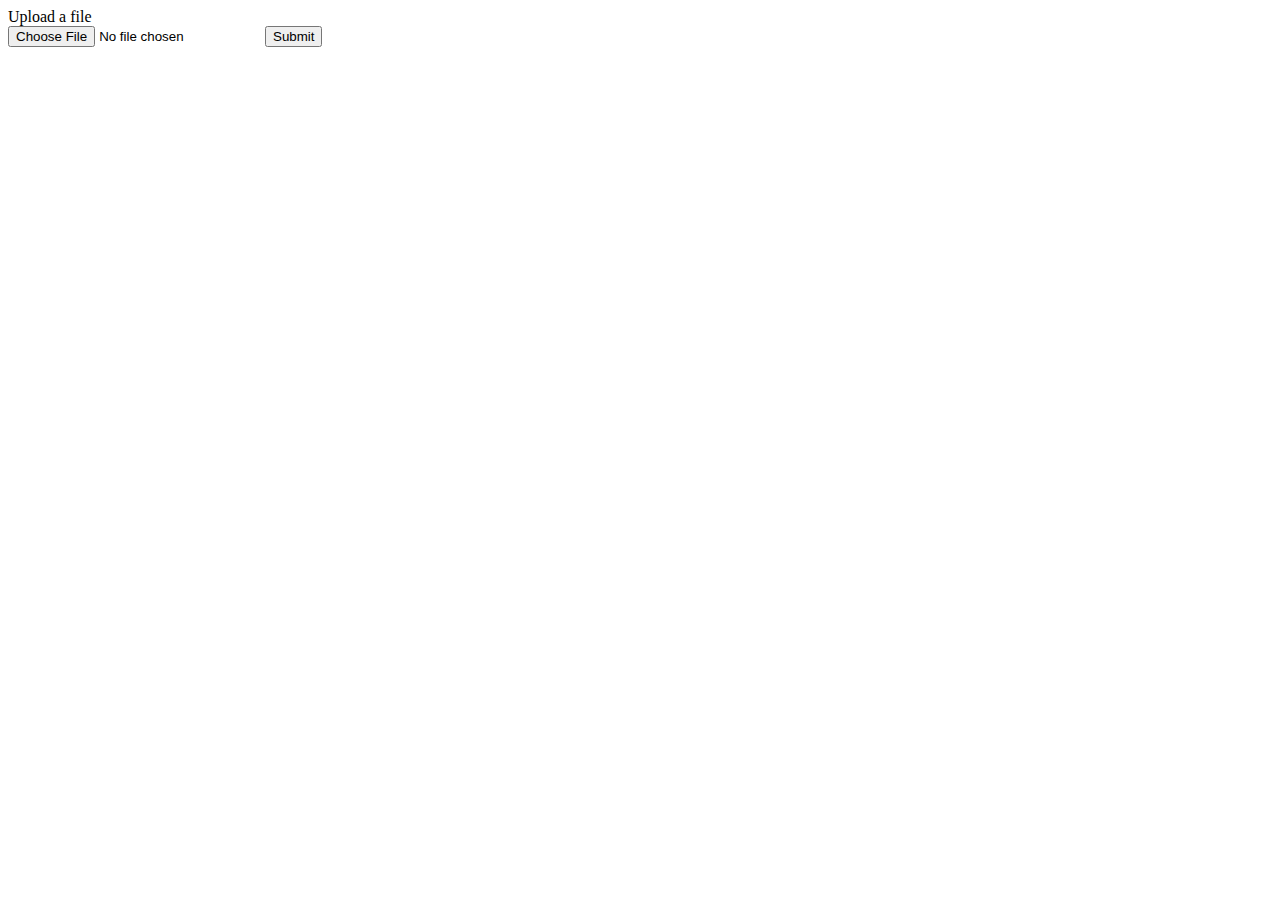
<file: test.html>
<!DOCTYPE html>
<html>

<head>
    <title>Sample script for uploading file to Google Drive without authorization</title>
    <script src="https://ajax.googleapis.com/ajax/libs/jquery/1.12.4/jquery.js"></script>
</head>

<body>
<form action="https://script.google.com/macros/s/AKfycbzQeWdTrsHudnuIvAm-ot_6yR73hBd-ITixzR-AoavQjWV7YzmS/exec" id="form" method="post">
    Upload a file
    <div id="data"></div>
    <input name="file" id="uploadfile" type="file">
    <input id="submit" type="submit">
</form>
<script>
    $('#uploadfile').on("change", function() {
        var file = this.files[0];
        var fr = new FileReader();
        fr.fileName = file.name
        fr.onload = function(e) {
            e.target.result
            html = '<input type="hidden" name="data" value="' + e.target.result.replace(/^.*,/, '') + '" >';
            html += '<input type="hidden" name="mimetype" value="' + e.target.result.match(/^.*(?=;)/)[0] + '" >';
            html += '<input type="hidden" name="filename" value="' + e.target.fileName + '" >';
            $("#data").empty().append(html);
        }
        fr.readAsDataURL(file);
    });
</script>
</body>

</html>
</file>
<file: style/main.css>
@font-face {
    font-family: "Arciform";
    src: url("../fonts/Arciform.otf")
}

@font-face {
    font-family: "Quicksand Book";
    src: url("../fonts/Quicksand_Book.otf")
}

@font-face {
    font-family: "Quicksand Bold";
    src: url("../fonts/Quicksand_Bold.otf")
}
@font-face {
    font-family: "Quicksand Bold Oblique";
    src: url("../fonts/Quicksand_Bold_Oblique.otf")
}
@font-face {
    font-family: "Quicksand Book Oblique";
    src: url("../fonts/Quicksand_Book_Oblique.otf")
}
@font-face {
    font-family: "Quicksand Book";
    src: url("../fonts/Quicksand_Book.otf")
}@font-face {
    font-family: "Quicksand Light";
    src: url("../fonts/Quicksand_Light.otf")
}@font-face {
    font-family: "Quicksand Light";
    src: url("../fonts/Quicksand_Light_Oblique.otf")
}
@font-face {
    font-family: "Reitam";
    src: url("../fonts/Reitam_Regular.otf")
}




.header-logo{
    width: 100px;
    height: 80px;
    margin-top:10px;
}

.bg-container {
    position: relative;
}

.content-container {
    position:absolute;
    bottom : 0;
}

/*
.bg-container {
    position: relative;
    display:inline;
}

.content-contact {
    position : absolute;
    top:0;
    left:0;
}

.line-container{
    position: absolute;
    top: 50%;
    left: 10%;
    width: 10%;
 }

.ig-container{
    position: absolute;
    top: 50%;
    left: 30%;
    width: 7.5%;
}

.twitter-container{
    position: absolute;
    top: 50%;
    left: 48%;
    width: 7.5%;
}

.in-container{
    position: absolute;
    top: 50%;
    left: 65%;
    width: 25%;
}

.mail-container{
    position: absolute;
    top: 800%;
    left: 42%;
    width: 15%;
}

.contact-title-container{
    font-size:80px;
    font-family: Reitam, serif;
    position: absolute;
    color:white;
    top: -800%;
    left: 36.5%;
    width: 15%;
}

.copyright-container{
    font-size:30px;
    font-family: "Quicksand Bold", serif;
    position: absolute;
    color:white;
    top: 1400%;
    left: 26.5%;
    width: 50%;
}

*/


.contact-title{
    font-size:5.2em;
    font-family: Reitam, serif;
    color:white;
}

.copyright-title {
    font-size: 2.6em;
    font-family: "Quicksand Bold", serif;
    color: white;
    text-align:center;
}

.bg-img{
    min-height:760px;
    object-fit:cover;
}


.swiper-slide {
    text-align: center;
    font-size: 18px;
    background: #fff;
    /* Center slide text vertically */
    display: -webkit-box;
    display: -ms-flexbox;
    display: -webkit-flex;
    display: flex;
    -webkit-box-pack: center;
    -ms-flex-pack: center;
    -webkit-justify-content: center;
    justify-content: center;
    -webkit-box-align: center;
    -ms-flex-align: center;
    -webkit-align-items: center;
    align-items: center;
}

.Reitam-title{
    font-family: Reitam, serif;
    font-size: 3.5em;
}

.Quicksand-paragraph{
    font-family: "Quicksand Book", serif;
    font-size:1.4em;
}
.Quicksand-paragraph-title{
    font-family: "Quicksand Book", serif;
    font-size:1.8em;
}
.text-section{
    margin-left:7%;
    margin-right:7%;
}
.Quicksand-lokasitanggal{
    font-family: "Quicksand Bold", serif;
    font-size:2.8em;
    text-shadow: 3px 3px black;
    color : #faa63d;
    margin: 0;
}
.Quicksand-lokasitanggal2{
    font-family: "Quicksand Bold", serif;
    font-size:5.4em;
    text-shadow: 3px 3px black;
    color : #faa63d;
    margin: 0;
}
.Quicksand-lokasitanggal-content{
    font-family: "Quicksand Book", serif;
    font-size:2.2em;
    margin: 0;
    margin-top:12px;
}

.purple{
    color:#e69cac;
}

.blue{
    color: #69b9d7;
}

.teal{
    color: #7dba9e;
}

.Quicksand-title{
    font-family: "Quicksand Bold", serif;
    font-size:2.3em;
}
.Quicksand-title3{
    font-family: "Quicksand Bold", serif;
    font-size:1.8em;
    margin-bottom:0;

}

.Quicksand-title-3{
    font-family: "Quicksand Bold", serif;
    font-size:2.3em;
    text-align:center;
}

.Quicksand-color-title{
     font-family: "Quicksand Bold", serif;
     font-size:3.5em;
     background-image: linear-gradient(to right, #fdb73a, #e4e79b);
     color:white;
     border-radius: 25px;
     display:table;
 }

.Quicksand-color-title6{
    font-family: "Quicksand Bold", serif;
    font-size:3.5em;
    background-image: linear-gradient(to right, #6b9598, #85cba1);
    color:white;
    border-radius: 25px;
    display:table;
}


.button{
    font-family: "Quicksand Bold", serif;
    font-size:1.5em;
    background-image: linear-gradient(to right, #fdb73a, #dd9f36);
    color:white;
    border-radius: 50px;
    display:table;
    margin : 4px 6px;
    width:220px;
    height:70px;
    cursor: pointer;
}

.button-2{
    font-family: "Quicksand Bold", serif;
    font-size:1.5em;
    background-image: linear-gradient(to right, #fdb73a, #fd8c28);
    color:white;
    border-radius: 50px;
    display:table;
    margin : 4px 6px;
    width:240px;
    height:65px;
    cursor: pointer;
}

.button-3{
    font-family: "Quicksand Bold", serif;
    font-size:1.5em;
    background-image: linear-gradient(to right, #6b9598, #85cba1);
    color:white;
    border-radius: 50px;
    display:table;
    margin : 4px 6px;
    width:240px;
    height:65px;
    cursor: pointer;
}

.space{
    margin-top:60px;
}

.small-space{
    margin-top:30px;
}

.Quicksand-color-title-2{
    font-family: "Quicksand Bold", serif;
    font-size:3.5em;
    background-image: linear-gradient(to right, #fdb73a, #e27a26);
    color:white;
    border-radius: 25px;
    display:table;
}

.Arciform-title{
    font-style:italic;
    font-size:4em;
    font-family: "Arciform",serif;
    text-align:center;
}


.Arciform-title-2{
    font-size:2em;
    font-family: "Arciform",serif;
}

.form-container{
    max-width: 1000px;
    margin-left: auto;
    margin-right:auto;
    padding: 0 50px;
}


:target{
    padding-top:70px; /* = to height of navbar */
    margin-top:-70px;
}


@media (min-width: 100px) {
    .img-slideshow{
        width:800px;
        height:160px;
        object-fit: contain;
    }

    .swiper-container {
        width: 100%;
        height: 160px;
    }
}

@media (min-width: 576px) {
    .img-slideshow{
        width:800px;
        height:360px;
        object-fit: contain;
    }

    .swiper-container {
        width: 100%;
        height: 360px;
    }
}

@media (min-width: 768px) {
    .img-slideshow{
        width:800px;
        height:480px;
        object-fit: contain;
    }

    .swiper-container {
        width: 100%;
        height: 480px;
    }
}

.buletan-expo{
    height:400px;
    width:400px;
    object-fit:cover;
    border-radius: 50%;
}
.buletan-expo2{
    height:220px;
    width:220px;
    object-fit:cover;
    border-radius: 50%;
}
.buletan-expo3{
    height:220px;
    width:220px;
    object-fit:cover;
    border-radius: 50%;
    margin: 0 auto;!important
}
.expo-par1{
    text-align:justify;
    text-align-last:right;
    text-indent:3em;
}
.expo-title2{
    text-align:right;
}
.expo-par2{
    text-align:justify;
    text-indent:3em;
}
.expo-par3{
    text-align:justify;
    text-align-last:right;
    text-indent:3em;
}
.buletan-expo-2{
    height:300px;
    width:300px;
    object-fit:cover;
    border-radius: 50%;
}

a#event-nav.navlink.dropdown-toggle.active.dd-active{
    margin-right:20px;
}

.form-title{
    font-size:4em;
    text-align:center;
    text-shadow:gray;
}


.mtop{
    margin-top:80px;
}
.mbot{
    margin-bottom:50px;
}

.flex-item{
    display:flex;
}

@media (min-width: 100px) and (max-width: 560px){
    .mbot{
        margin-bottom:10px;
    }
    .mtop{
        margin-top:50px;
    }
    .header-logo{
    margin-top:0px;
        height:50px;
        width:65px;
    }
    .contact-img-mail{
        width:90px;
    }
    .contact-img-in{
        width:140px;
    }
    .bg-img{
        min-height:360px;
    }
    .contact-title{
        font-size:2.6em;
    }
    .copyright-title{
        font-size:1.3em;
    }
}
</file>
